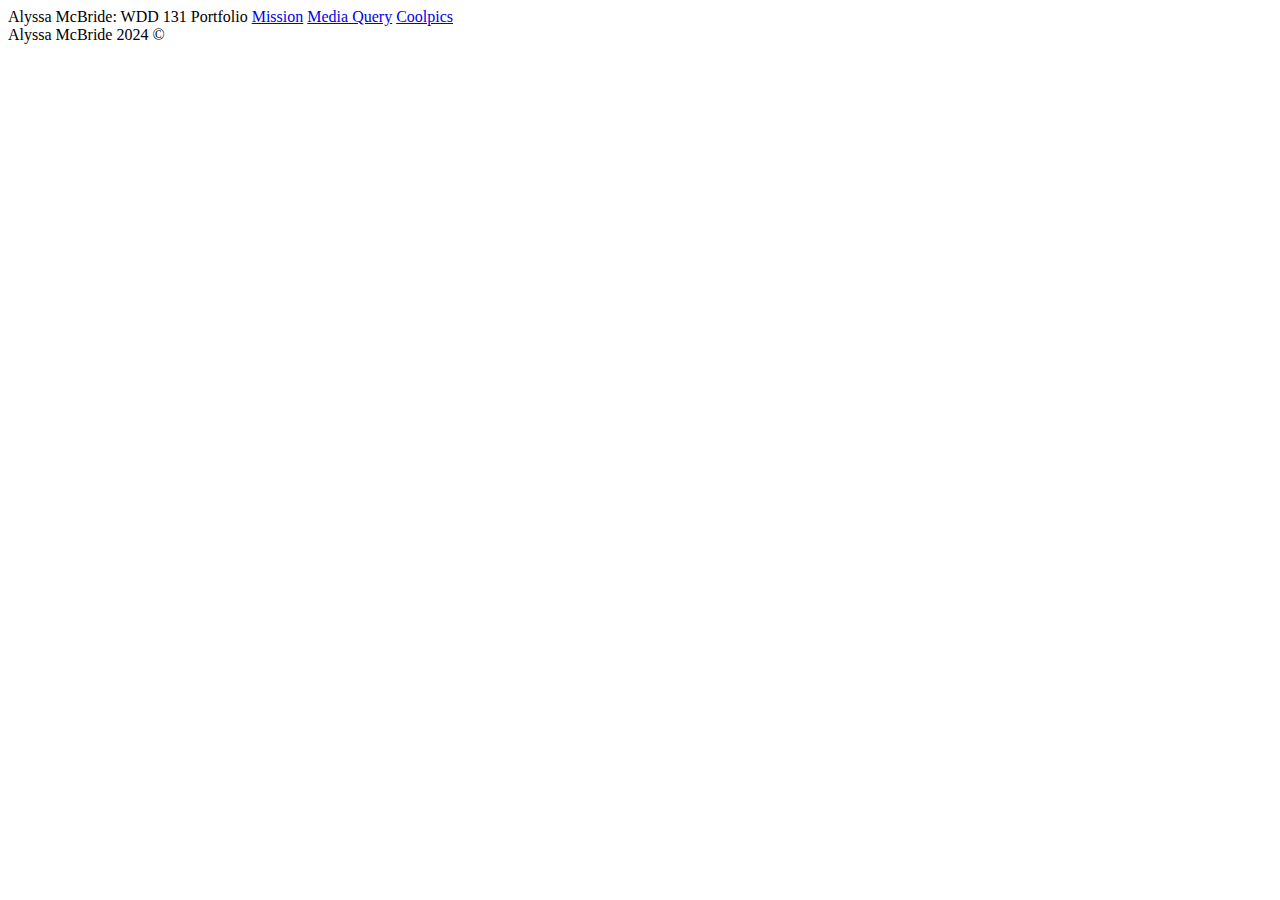
<file: index.html>
<!DOCTYPE html>
<html lang="en">

<head>
    <meta charset="UTF-8">
    <meta name="viewport" content="width=device-width, initial-scale=1.0">
    <meta name="description" content="Home page">
    <meta name="author" content="Alyssa McBride">
    <title>WDD 131 Homepage</title>
</head>

<body>
    <header>
        Alyssa McBride: WDD 131 Portfolio
        <a href="mission/index.html">Mission</a>
        <a href="media-query/media-query.html">Media Query</a>
        <a href="coolpics/index.html">Coolpics</a>
    </header>
    <main>

    </main>
    <footer>Alyssa McBride 2024 &copy</footer>
</body>

</html>
</file>
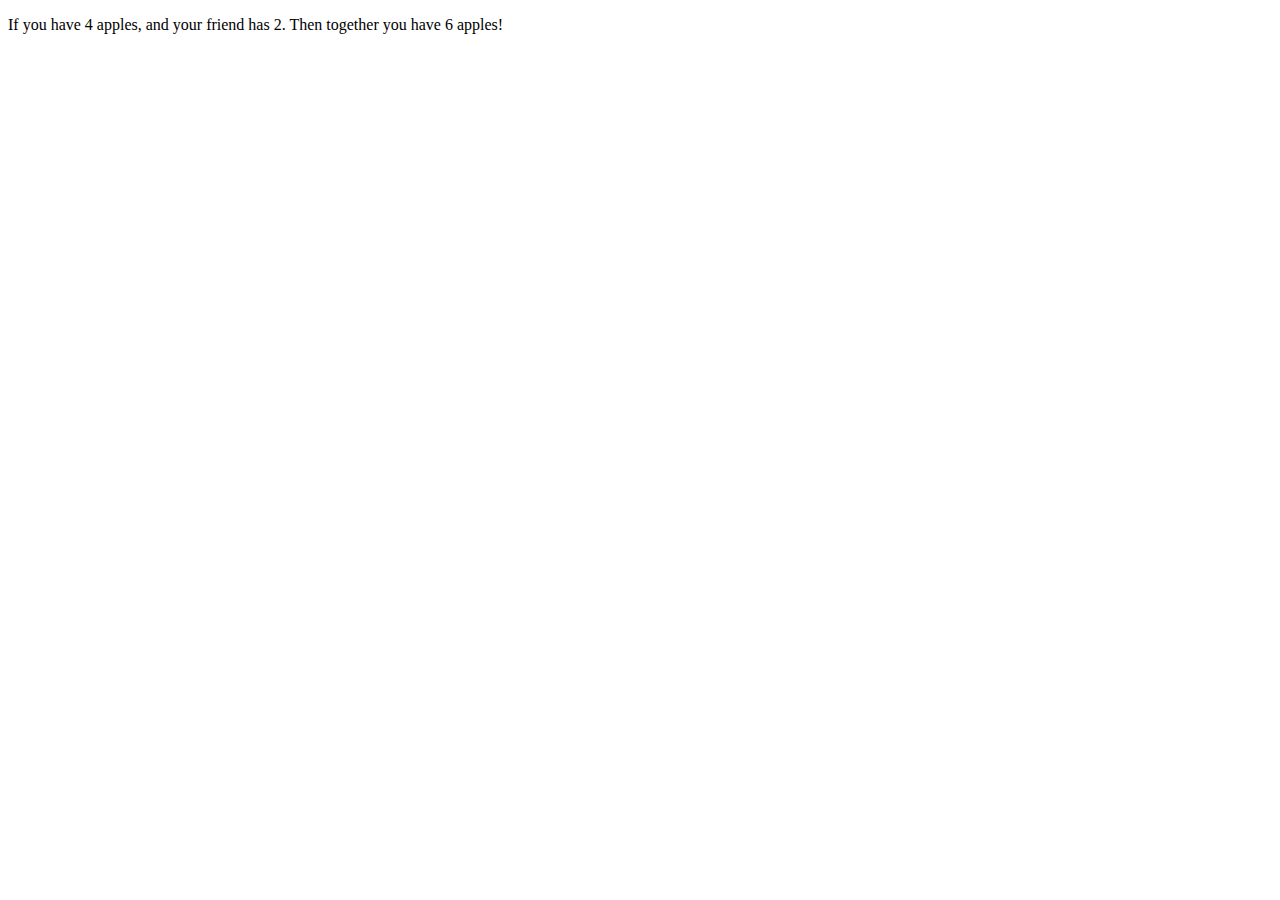
<file: apple/apple.html>
<!DOCTYPE html>
<html lang="en">
<head>
    <meta charset="UTF-8">
    <meta name="viewport" content="width=device-width, initial-scale=1.0">
    <title>Document</title>
    <script src="apple.js" defer></script>
</head>
<body>
    <p>If you have <span id="myAppleElement"></span> apples, and your friend has
        <span id="friendAppleElement"></span>. Then together you have
        <span id="totalApplesElement"></span> apples!</p>
      
    
</body>
</html>
</file>
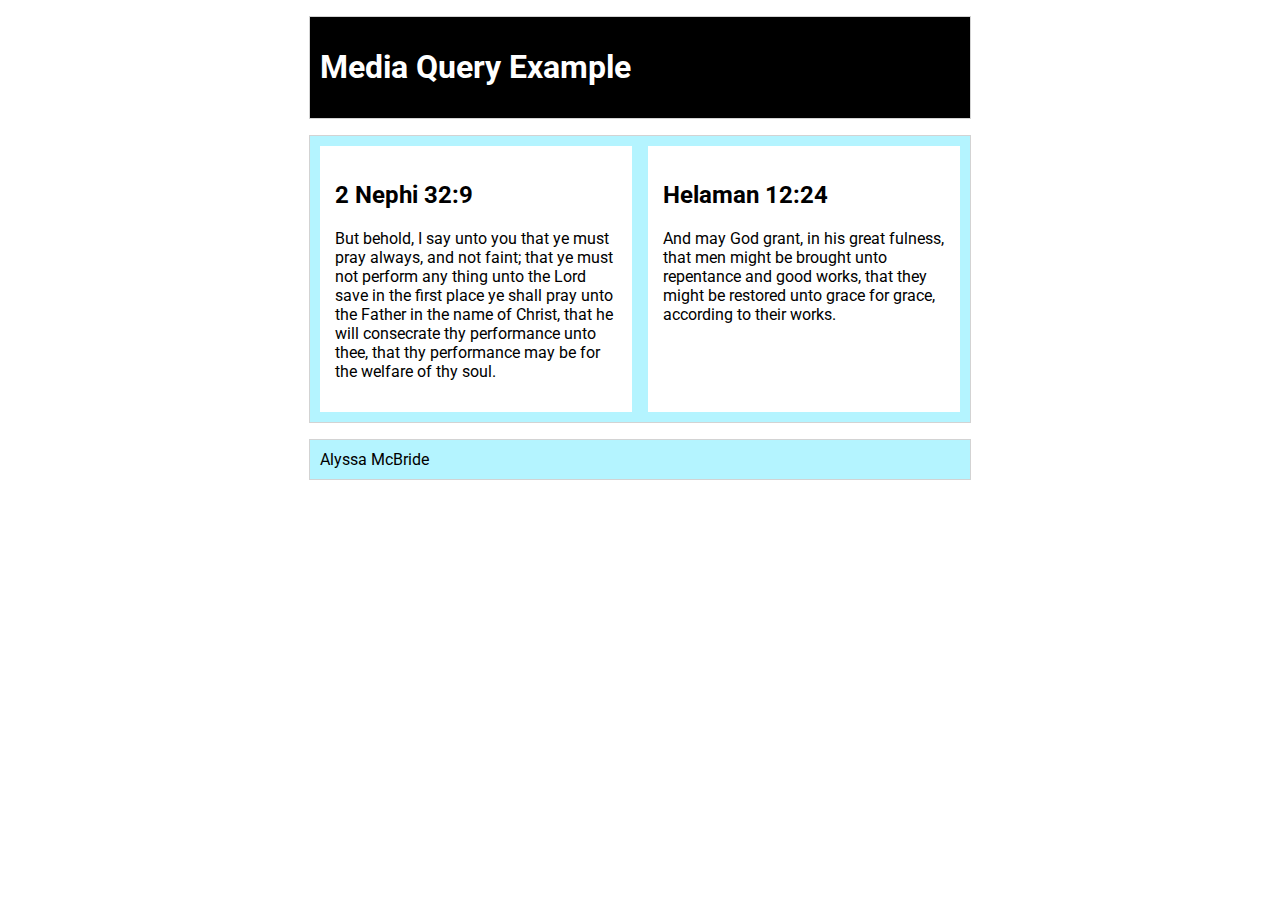
<file: media-query/media-query.html>
<!DOCTYPE html>
<html lang="en">
<head>
    <meta charset="UTF-8">
    <meta name="viewport" content="width=device-width, initial-scale=1.0">
    <title>Media Query Practice</title>
    <link rel="stylesheet" href="media-query.css">
</head>
<body>
    <header>
        <h1>Media Query Example</h1>
    </header>
    <main>
        <section>
            <h2>2 Nephi 32:9</h2>
            <p>But behold, I say unto you that ye must pray always, and not faint; that ye must not perform any thing unto the Lord save in the first place ye shall pray unto the Father in the name of Christ, that he will consecrate thy performance unto thee, that thy performance may be for the welfare of thy soul.</p>
        </section>
        <section>
            <h2>Helaman 12:24</h2>
            <p>And may God grant, in his great fulness, that men might be brought unto repentance and good works, that they might be restored unto grace for grace, according to their works.</p>
        </section>
    </main>
    <footer>
        Alyssa McBride
    </footer>
</body>
</html>
</file>
<file: media-query/media-query.css>
@import url('https://fonts.googleapis.com/css2?family=Roboto:ital,wght@0,100..900;1,100..900&display=swap');


body {
    font-family: 'Roboto', sans-serif, Arial;
}
header, main, footer {
    max-width: 640px;
    margin: 1rem auto;
    border: 0.5px solid lightgray;
    padding: 10px;
    background-color: rgb(180, 244, 255);
}
main {
    display: grid;
    grid-template-columns: 1fr;
    gap: 1rem;
}
section {
    background-color: white;
    padding: 15px;
}

@media screen and (min-width: 500px) {
    header {
        background-color: black;
        color: white;
    }
    main {
        grid-template-columns: 1fr 1fr;
    }
}
</file>
